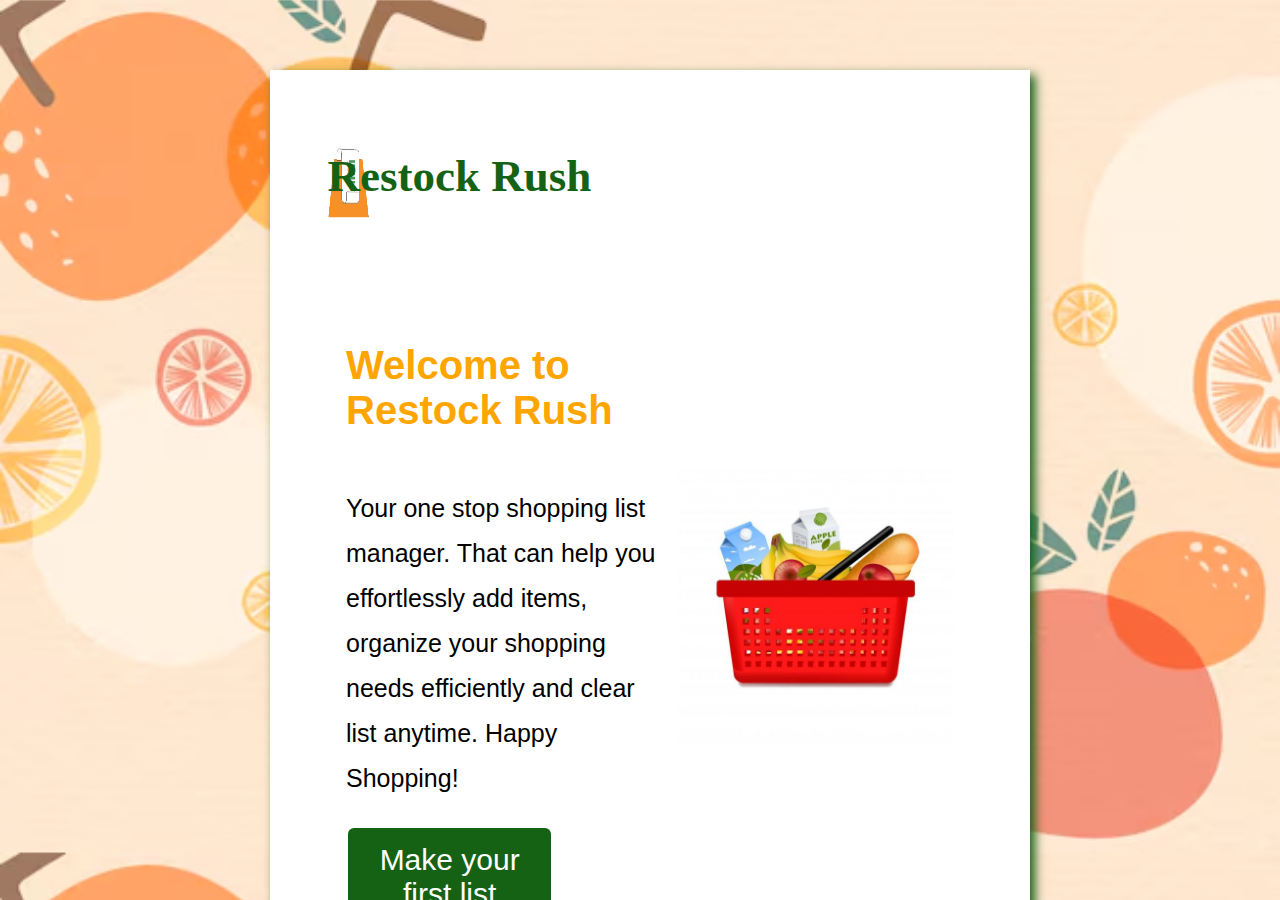
<file: index.html>
<!DOCTYPE html>
<html lang="en">
<head>
   <meta charset="UTF-8">
   <meta name="viewport" content="width=device-width, initial-scale=1.0">
   <title>Shopping_List_App</title>
   <link rel="stylesheet" href="style.css">
   <link rel="stylesheet" href="media.css">
   <!-- Google tag (gtag.js) -->
<script async src="https://www.googletagmanager.com/gtag/js?id=G-XG3KW3VLD9"></script>
<script>
  window.dataLayer = window.dataLayer || [];
  function gtag(){dataLayer.push(arguments);}
  gtag('js', new Date());

  gtag('config', 'G-XG3KW3VLD9');
</script>
</head>
<body>
   <div class="homepageContainer">
       <div id="restock-container">
           <div class="restocklogo">
               <img src="Pics/Screenshot_2024-05-18_190514-removebg-preview.png" id="logo">
               <h1 class="appname"><b>Restock Rush</b></h1>
           </div>
           <div id="landing_page">
               <div id="words_section">
                   <h4 class="welcome_heading">Welcome to Restock Rush</h4>
                   <div id="welcome-paragraph">
                       <p>Your one stop shopping list manager. That can help you
                           effortlessly add items, organize                       your shopping needs efficiently and clear
                          list anytime.
                           Happy Shopping!</p>
                          
                   </div>
                  
                   <button id="landing-page-button"><a href="/add_list.html">Make your first list</a></button>
                   <!-- <p id="already-paragraph">Already have a list?<a href="list.html"> Go to lists</a></p> -->
               </div>
               <div>
                   <img src="Pics/shopping basket.jpg" class="shopping_basket">
               </div>
           </div>
      
  
       </div>
   </div>
 
  
</body>
</html>
</file>
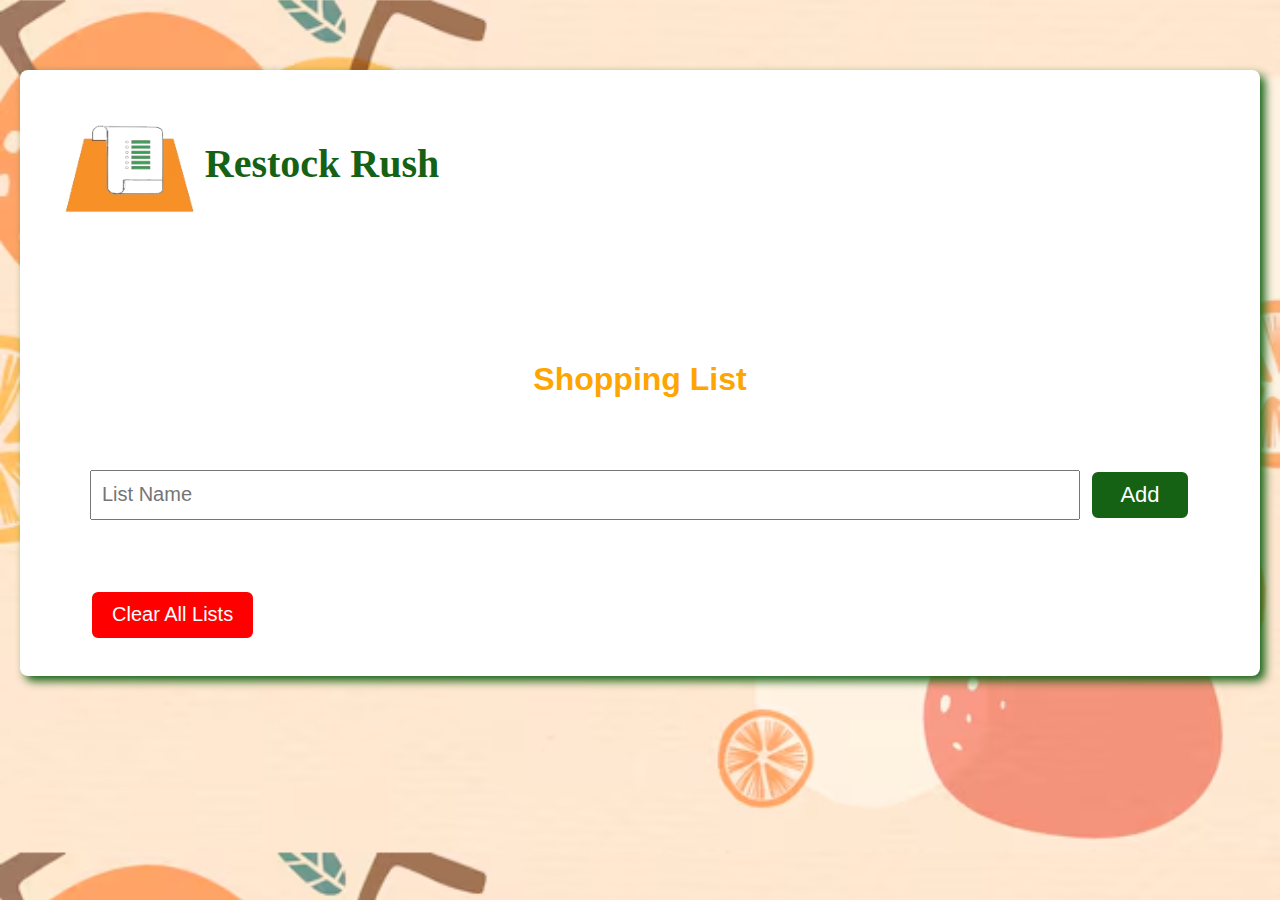
<file: add_list.html>
<!DOCTYPE html>
<html lang="en">
<head>
   <meta charset="UTF-8">
   <meta name="viewport" content="width=device-width, initial-scale=1.0">
   <title>Shopping_List</title>
   <link rel="stylesheet" href="style.css">
   <link rel="stylesheet" href="media.css">
   <link rel="stylesheet" href="https://unicons.iconscout.com/release/v4.0.0/css/line.css">
   <!-- Google tag (gtag.js) -->
<script async src="https://www.googletagmanager.com/gtag/js?id=G-XG3KW3VLD9"></script>
<script>
  window.dataLayer = window.dataLayer || [];
  function gtag(){dataLayer.push(arguments);}
  gtag('js', new Date());

  gtag('config', 'G-XG3KW3VLD9');
</script>
</head>
<body>
    <div class="container">
        <div class="restocklogo-list-page">
            <img src="Pics/Screenshot_2024-05-18_190514-removebg-preview.png" id="logo-listpage">
            <h1 class="appname-list-page"><b>Restock Rush</b></h1>
        </div>
        <h1 class="shoppinglisttext">Shopping List </h1>
        <form id="addListForm">
            <input type="text" id="listName" placeholder="List Name" required>
          
            <button type="submit" id="Add_Button">Add</button>
        </form>
        <button id="clearAllLists">Clear All Lists</button>
        <ul id="lists"></ul>         
    </div>

    <script src="/addList.js"></script>

</body>
</html>
</file>
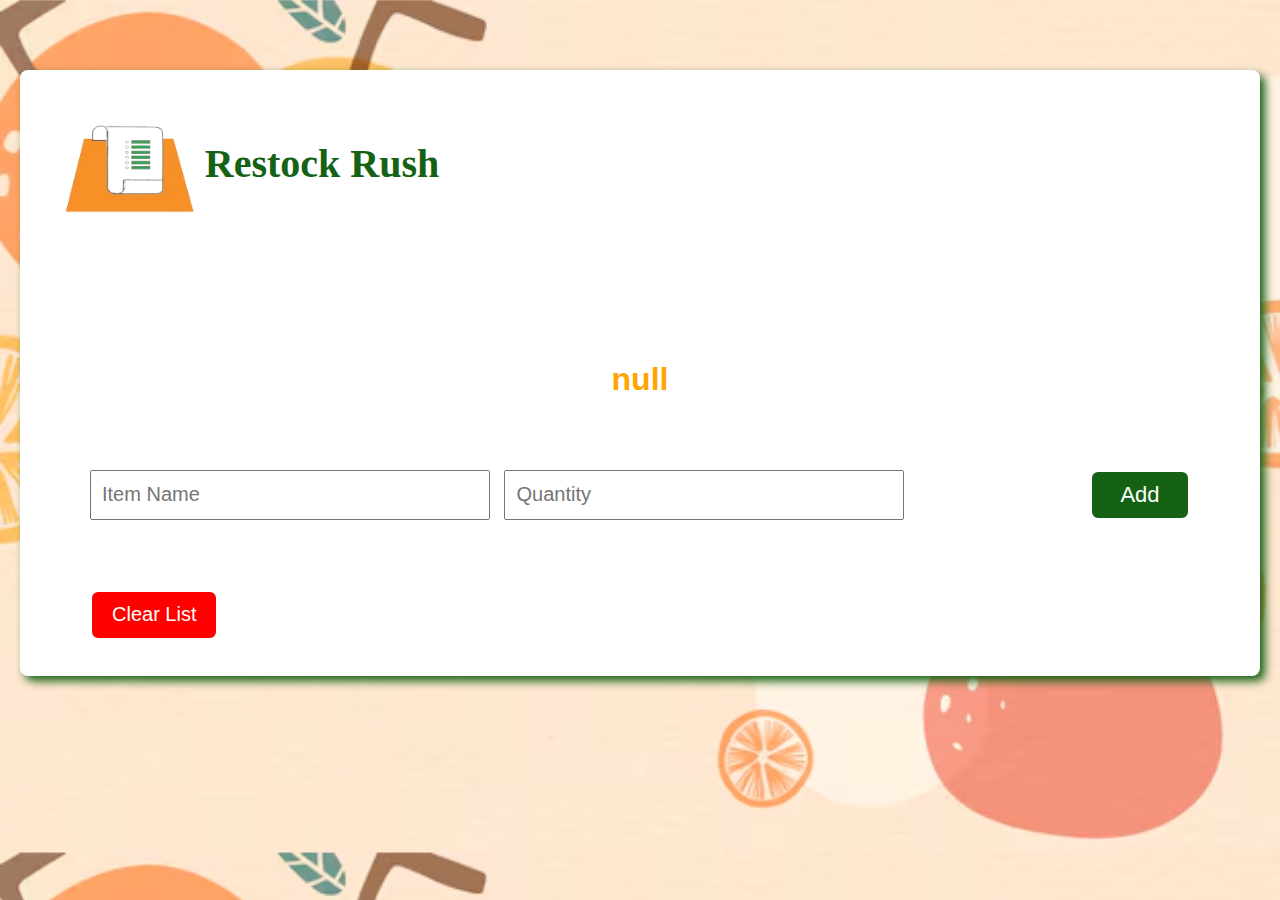
<file: list.html>
<!DOCTYPE html>
<html lang="en">
<head>
   <meta charset="UTF-8">
   <meta name="viewport" content="width=device-width, initial-scale=1.0">
   <title>List</title>
   <link rel="stylesheet" href="style.css">
   <link rel="stylesheet" href="media.css">
   <!-- Google tag (gtag.js) -->
<script async src="https://www.googletagmanager.com/gtag/js?id=G-XG3KW3VLD9"></script>
<script>
  window.dataLayer = window.dataLayer || [];
  function gtag(){dataLayer.push(arguments);}
  gtag('js', new Date());

  gtag('config', 'G-XG3KW3VLD9');
</script>
</head>
<body>
  
   <div class="list-info-container">
      
       <!-- <div class="restock">
           <div class="restocklogo">
               <img src="Pics/Screenshot_2024-05-18_190514-removebg-preview.png" id="logo">
               <h1 class="appname"><b>Restock Rush</b></h1>
           </div>
             <div id="forwardbackward-arrow">
               <a href="add_list.html"><img src="/Pics/backarrow.png" alt="backArrow" class="backArrow"></a>
           </div>
       </div> -->
  
      
       <div class="container">
           <div class="restocklogo-list-pages">
               <div class="restocklogo-list-page">
                   <img src="Pics/Screenshot_2024-05-18_190514-removebg-preview.png" id="logo-listpage">
                   <h1 class="appname-list-page"><b>Restock Rush</b></h1>
               </div>
           </div>
           <h1 id="listTitle"></h1>
           <form id="addItemForm">
               <div id="itemInputForm">
                   <input type="text" id="itemName" placeholder="Item Name" required>
                   <input type="number" id="itemQuantity" placeholder="Quantity" required>
               </div>


               <button type="submit" id="submit">Add</button>
           </form>
           <button id="clearList">Clear List</button>
           <ul id="shoppingList"></ul>
       </div>
           </div>
   <script src="list.js"></script>
  
</body>
</html>
</file>
<file: style.css>
body {
  font-family: Arial, sans-serif;
  background-image: url(/Pics/orange-summer-background_53876-93603.avif);
  background-size: cover;
  margin: 0;
  padding: 20px;
}
.homepageContainer{
  position: fixed;
  background-color: white;
  max-width: 1200px;
  margin: 50px 250px;
  box-shadow:  5px 5px 10px rgb(21, 98, 21);
}


.container {
  max-width: 1200px;
  margin: 50px auto;
  background: white;
  padding: 20px;
  border-radius: 8px;
  box-shadow:  5px 5px 10px rgb(21, 98, 21);
}
.shoppinglisttext{
  color: orange;
}
#added_list{
  text-decoration: none;
  font-size: 20px;
  color: black;
}
h1 {
  text-align: center;
}
form {
  display: flex;
  padding: 50px;
  justify-content: space-between;
  margin-bottom: 20px;
}
form input {
  flex: 1;
  margin-right: 10px;
  padding: 10px;
  width: 400px;
  font-size: 20px;
  box-sizing: border-box;
  height: 50px;
}
form button {
  padding: 10px 20px;
  height: 50px;
  width:100px;
  font-size: 20px;
  background: rgb(21, 98, 21);
  border-radius: 8px;
  color: white;
  border: 2px solid white;
  font-size: 22px;
}
#clearAllLists{
  padding: 10px 20px;
  height: 50px;
  margin-left: 50px;
  font-size: 20px;
  background:  red;
  border-radius: 8px;
  color: white;
  border: 2px solid white;
}
#clearList{
  padding: 10px 20px;
  height: 50px;
  margin-left: 50px;
  font-size: 20px;
  background: red;
  color: white;
  border-radius: 8px;
  border: 2px solid white;
}


#lists {
  list-style: none;
  padding: 0;
}
#lists li {
  display: flex;
  align-items: center;
  margin-bottom: 10px;
}
.deleteList {
  margin-left: auto;
  padding: 10px 20px;
  height: 50px;
  font-size: 20px;
  background:red;
  border-radius: 8px;
  color: white;
  border: 2px solid white;
}
#listTitle{
  color: orange;
}
.markBought{
  margin-left: auto;
  padding: 10px 20px;
  height: 50px;
  font-size: 20px;
  background:  rgb(21, 98, 21);
  border-radius: 8px;
  color: white;
  border: 2px solid white;
}
#list_buttons{
margin: 0px auto;


}
.removeItem{
  margin-left: auto;
  padding: 10px 10px;
  height: 50px;
  font-size: 20px;
  background:red;
  border-radius: 8px;
  color: white;
  border: 2px solid white;
}




.deleteList:hover {
color: red;
cursor: pointer;
background-color: white;
}
.item-name{
  color: orange;
  margin-right: 10px;
  padding: 10px;
  font-size: 20px;
  box-sizing: border-box;
  height: 50px;
}
.item-quantity{
  color: orange;
  margin-right: 10px;
  padding: 10px;
  font-size: 20px;
  box-sizing: border-box;
  height: 50px;
}
.appname{
  color: rgb(21, 98, 21);
  font-size: 45px;
  margin-left: -100px;
  font-weight: 500px;
  font-family: 'Times New Roman', Times, serif;
}
#restock-container{
  margin: 0 auto;   
  flex-wrap: wrap;
  background-color: white;
  width: 80%;
  padding: 50px;
}
#welcome-paragraph{
  flex-wrap: wrap;
  width: 90%;
}
.welcome_heading{
  font-size: 40px;
  color: orange;
}
#welcome-paragraph p{
  font-size: 25px;
  line-height: 1.8;
 
}
#already-paragraph{
  font-size: 25px;
}
#already-paragraph a{
  text-decoration: none;
  color: orange;
}


#landing_page{
  display: flex;
  align-items: center;
  gap: 25%;
  margin-top: -5%;
}


#landing-page-button{
  width: 60%;
  padding: 15px 10px;
  background: rgb(21, 98, 21);


  border-radius: 8px;
  border: 2px solid white;
  font-size: 30px;
}
#landing-page-button a{
  text-decoration: none;
  color: white;
}


.shopping_basket{
  width: 250%;
  margin-left: -150%;
 
}


#shopping-list{
  margin-left:574px;
  color:  orange;
}


#landing-page {
  padding: 20px;
 
}
.restocklogo{
  display: flex;
}
#logo{
  width: 20%;
  height: 200px;
  margin-left: -40px;
}


#restocklogo-list-pages{
  display: flex;
}
#logo-listpage{
  width: 30%;
  height: 250px;
  margin-left: 40px;
}


.appname-list-page{
  color:rgb(21, 98, 21);
  font-size: 40px;
  margin-left: -240px;
  margin-top: 50px;
  font-weight: 500px;
  font-family: 'Times New Roman', Times, serif;
}


.restocklogo-list-page{
  display: flex;
  margin-left: -85px;
  gap: 5%;
}
</file>
<file: media.css>
@media only screen and (min-width: 391px) and (max-width: 412px) {
    body {
        font-family: Arial, sans-serif;
        background-color: #F7F7F7;
        padding: 20px;
    } 

    .homepageContainer{
        position: fixed;
    }

    .restocklogo{
        display: flex;
        margin-left: 20%;
    }

    .appname{
        color: rgb(21, 98, 21);
        font-size: 45px;
        margin-left: -30px;
        font-weight: 500px;
        font-family: 'Times New Roman', Times, serif;
    }
    
    #logo-listpage{
        width: 60%;
        height: 200px;
        margin-left: 30px;
    }

    .restocklogo-list-page{
        display: flex;
        margin-left: -60px;
    }

    .markBought{
      margin-left: 60px;
      margin-bottom: 10px;
    }

    .removeItem{
      margin-left: 60px;
      width: 63%;
    }



    /* Shopping List page */

    .appname-list-page{
        color:rgb(21, 98, 21);
        font-size: 38px;
        margin-left: -30%;
        margin-top: 40px;
        font-weight: 500px;
        font-family: 'Times New Roman', Times, serif;
    } 

    .addItemForm{
        display: column;
    }

    

    #itemName{
        margin-bottom: 9% ;
        width: 100%;
        margin-left: -14%;
        margin-bottom: 20px;
 

    }

    #itemQuantity{
      width: 100%;
      margin-left: -14%;
    }

    #submit{
        margin-right: -13%;
        font-size: 22px;
        text-align: center;
    }

    #shoppingList{
        display: block;
        width: 10%;
    }

    #clearList{
      margin-left: 7%;
    }

    .item-name{
      width: 173px;
      margin-left: -150%;
      margin-bottom: 20px;

    }

    .item-quantity{
      width: 173px;
      margin-left: -150%;
    }

    #itemInputDetails{
        width: 30%;
        margin-left: -10%;
    }

    #list_buttons{
        margin-left: 270%;
    }

    #listName{
      width: 60%;
      margin-left: -4%;
    }



}

@media only screen and (min-width: 490px) and (max-width: 540px) {
  body {
      font-family: Arial, sans-serif;
      background-color: #F7F7F7;
      padding: 20px;
  } 

  .homepageContainer{
      position: fixed;
  }

  .restocklogo{
      display: flex;

  }

  .appname{
      color: rgb(21, 98, 21);
      font-size: 40px;
      margin-left: -30px;
      font-weight: 500px;
      font-family: 'Times New Roman', Times, serif;
  }
  
  #logo-listpage{
      width: 40%;
      height: 180px;
      margin-left: 10px;
  }

  .restocklogo-list-page{
      display: flex;
      margin-left:-30px;
  }
  /* Shopping List page */

  .appname-list-page{
      color:rgb(21, 98, 21);
      font-size: 40px;
      margin-left: -20%;
      margin-top: 35px;
      font-weight: 500px;
      font-family: 'Times New Roman', Times, serif;
  } 

  .addItemForm{
      display: column;
  }

  

  #itemName{
      margin-bottom: 9% ;
      width: 90%;
  }

  #itemQuantity{
    width: 90%;
  }

  #submit{

      font-size: 25px;
      text-align: center;
  }

  #shoppingList{
      display: block;
      width: 10%;
  }

  .item-name{
  }

  #itemInputDetails{
      width: 30%;
      margin-left: -10%;
  }

  #list_buttons{
      margin-left: 270%;
  }

}

@media only screen and (min-width: 750px) and (max-width: 800px) {
  body {
      font-family: Arial, sans-serif;
      background-color: #F7F7F7;
      padding: 20px;
  } 

  .homepageContainer{
      position: fixed;
  }

  .restocklogo{
      display: flex;
      margin-left: 20%;
  }

  .appname{
      color: rgb(21, 98, 21);
      font-size: 45px;
      margin-left: -20px;
      font-weight: 500px;
      font-family: 'Times New Roman', Times, serif;
  }
  
  #logo-listpage{
      width: 40%;
      height: 250px;
      margin-left: 40px;
  }

  .restocklogo-list-page{
      display: flex;
      margin-left: -60px;
  }



  /* Shopping List page */

  .appname-list-page{
      color:rgb(21, 98, 21);
      font-size: 40px;
      margin-left: -20%;
      margin-top: 35px;
      font-weight: 500px;
      font-family: 'Times New Roman', Times, serif;
  } 

  .addItemForm{
      display: column;
  }

  

  #itemName{
      margin-bottom: 9% ;


  }

  #itemQuantity{
      width: 110%;
      margin-left: -18%;
  }

  #submit{
      margin-right: -60%;
      font-size: 30px;
      text-align: center;
  }

  #shoppingList{
      display: block;
      width: 10%;
  }

  .item-name{
  }

  #itemInputDetails{
      width: 30%;
      margin-left: -10%;
  }

  #list_buttons{
      margin-left: 270%;
  }

}

@media only screen and (min-width: 691px) and (max-width: 750px){
    #logo{
        width: 85%;
        height: 270px;
        margin-left: -40px;
    }
    #itemInputDetail{
        display: block;
        gap: 3%;
    }
    #list_buttons{
        display: block;
        margin-right: 454px;
        margin-left: -8px;
    }
    .markBought{
        width: 235px;
        height: 75px;
    }
    .removeItem{
        width: 235px;
        height: 75px;
    }
    .item-name{
        width: 285px;
        height: 75px;
    }
    .item-quantity{
        width: 285px;
        height: 75px;
    }
    .appname{
        color: rgb(21, 98, 21);
        font-size: 24px;
        margin-left: -158px;
        margin-top: 76px;
        font-weight: 500px;
        font-family: 'Times New Roman', Times, serif;
    }
    .welcome_heading{
        font-size: 28px;
        margin-right: 60px;
        color: orange;
    }
    #landing-page-button{
        width: 70%;
        background: rgb(21, 98, 21);
        text-shadow: 0 0 10px #fff, 0 0 20px #fff, 0 0 30px #fff;
        border-radius: 8px;
        border: 2px solid white;
        font-size: 20px;
    }
    #welcome-paragraph p{
        font-size: 20px;
        height: 234px;
        line-height: 1.8;
    }
    .shopping_basket{
        width: 500%;
        margin-left: -370%;
        height: 203px;
    }
    #landing_page{
        display: flex;
        align-items: center;
        font-size: 21px;
    }
    #logo-listpage{
        width: 40%;
        height: 150px;
        margin-left:70px;
        margin-top: 23px;
    }
    .appname-list-page{
        color:rgb(21, 98, 21);
        font-size: 35px;
        margin-left: -70px;
        margin-top: 50px;
        font-weight: 500px;
        font-family: 'Times New Roman', Times, serif;
    }
    .container {
        max-width: 1100px;
        margin: 40px auto;
        background: white;
        padding: 20px;
        border-radius: 8px;
        box-shadow:  5px 5px 10px rgb(21, 98, 21);
    }
    #itemName{
      width: 293px;
      height: 65px;
      font-size: large;
    }
  #itemQuantity{
    height: 65px;
    width: 293px;
    font-size: large;
  }
  #submits{
    width: 275px;
    height: 75px;
   }

#list_buttons{
  display: block;
  margin-right: 454px;
  margin-left: -23px;
}
.markBought{
  width: 185px;
  height: 75px;
}
.removeItem{
  width: 185px;
  height: 75px;
}
.item-name{
  width: 285px;
  height: 75px;
}
.item-quantity{
  width: 285px;
  height: 75px;
  }
} 


  @media only screen and (min-width: 391px) and (max-width: 412px) {
    body {
        font-family: Arial, sans-serif;
        background-color: #F7F7F7;
    }
 
 
    .homepageContainer{
        position: fixed;
    }
 
 
    .restocklogo{
        display: flex;
        margin-left: 20%;
    }
 
 
    .appname{
        color: rgb(21, 98, 21);
        font-size: 20px;
        margin-left: -20px;
        font-weight: 500px;
        font-family: 'Times New Roman', Times, serif;
    }
   
    #logo-listpage{
        width: 40%;
        height: 250px;
        margin-left: 40px;
    }
 
 
    .restocklogo-list-page{
        display: flex;
        margin-left: -60px;
    }
  .appname-list-page{
        color:rgb(21, 98, 21);
        font-size: 35px;
        margin-left: -28%;
        margin-top: 8%;
        font-weight: 500px;
        font-family: 'Times New Roman', Times, serif;
    }
 
 
 
 
    #logo-listpage{
        width: 55%;
        height: 150%;
    }
 
 
    .addItemForm{
        display: column;
        margin-bottom: 10%;
    } 
 
 
    form button {
        padding: 8px 20px;
        height: 50px;
        font-size: 20px;
        background: rgb(21, 98, 21);
        border-radius: 8px;
        color: white;
        border: 2px solid white;
        font-size: 22px;
    }
 
 
    #itemName{
        margin-bottom: 9% ;
        width: 115%;
        margin-left: -18%;
 
 
    }
 
 
    .item-quantity{
        margin-bottom: 10%;
        width: 40;
 
 
    }
 
    #itemQuantity{
        width: 115%;
        margin-left: -18%;
    }
 
 
    #submit{
        margin-right: -20%;
        height: 5;
        font-size: 20px;
        text-align: center;
        padding: 10px 20px;
        height: 50px;
    }
 
    .item-name, .item-quantity{
        width: 80;
        margin-left: -82%;
    }
 
    #shoppingList{
        display: block;
        width: 10%;
    }
 
    #list_buttons{
        margin-right: 10%;
    }
 
    #itemInputDetails{
        width: 10%;
        margin-left: -82%;
    }
 
 
    #list_buttons{
        margin-left: 20%;
    }
 
 
    .markBought,.removeItem {
        margin-left: 160%;
        width: 100%;
    }
 
 
    #clearList{
        padding: 10px 20px;
        height: 50px;
        margin-left: 90px;
        font-size: 20px;
        background: red;
        color: white;
        border-radius: 8px;
        border: 2px solid white;
    }
  
 
     #listName{
        margin-left: -15%;
        width: 70%;
        margin-right: -2%;
 
 
    }
 
 
    #Add_Button{
        margin-right: -20%;
    }
 
 
    #clearAllLists{
        margin-left: 85px;
    }
 

 
     .restocklogo{
        display: flex;
 
 
    }
   
    #logo{
        width: 90%;
        height: 200px;
        margin-left: -90px;
    }
 
 
    .appname{
        color: rgb(21, 98, 21);
        font-size: 40px;
        margin-right: 50%;
        font-weight: 500px;
        font-family: 'Times New Roman', Times, serif;
    }
  } 
 
  @media (min-width: 281px) and (max-width: 360px) {
      .restocklogo{
        flex-direction: column;
        align-items: center;
      }
      #logo{
          width:100%;
          margin-top: -20%;
          margin-left: 20%;
          height: auto;
      }
      #clearAllLists{
          margin-left: 15%;
          margin-top: -30%;
      }
      .appname{
          font-size: 20px;
          margin-top:-35%;
          margin-left: -10%;
      }
      #welcome-paragraph{
          margin-left: -10%;
          flex-direction: column;   
      }
      #welcome-paragraph {
          width: 110%;
      }
      #landing-page-button{
          width: 80%;
          height: 50px;
          font-size: 20px;
          margin-left: 5%;
         
  
      }
      .homepageContainer{
          margin-left: -5%;
          width: 100%;
      }
      #landing_page{
          margin-left: -10px;
      }
      #welcome-paragraph p{
          font-size: 15px;
      }
      .welcome_heading{
          font-size: 22px;
      }
      .shopping_basket{
          width: 100%;
          margin-left: -10%;
      }
    
      .container {
        max-width: 150%;
        margin:20px auto;
        padding:10px;
      }
    
      h1 {
        font-size: 24px;
      }
     
    
      form {
        flex-direction: column;
      }
    
      form input {
        margin-left: -50px;
        margin-bottom: 10px;
        height: 40px;
        width: 300px;
      }
    
      form button {
        height: 50px;
        width: 200px;
        margin-left: -10px;
      }
    
      #lists li {
        flex-direction: column;
        align-items: flex-start;
      }
     
    
      .deleteList {
        margin-left: 20;
        margin-top: -35px;
        height: 40px;
      }
    
      .markBought {
        margin-left: -210%;
        margin-top: 100px;
        height: 50px;
        width: 120px;
      }
    
      .removeItem {
        margin-left:10px;
        margin-top: 10px;
        height: 50px;
        width: 120px;
      }
    
      .item-name{
        height: 40px;
        width: 280px;
        margin-left: -40px;
        margin-top: 10px;
        
      }
      
      .item-quantity {
        height: 40px;
        width: 280px;
        margin-left: -40px;
        margin-top: 10px;
      }
    
      #landing_page {
        flex-direction: column;
        margin-top: 0;
      }
  
    
      .restocklogo {
        flex-direction: column;
        align-items: center;
      }
  
    
      #restocklogo-list-pages {
        flex-direction: column;
        align-items: center;
      }
   
    
      #logo-listpage {
        width: 60%;
        height: auto;
        margin-left: 40%;
      }
    
      .appname-list-page {
        font-size: 20px;
        margin-left:-58%;
        margin-top: 100px;
      }
      #clearList{
        width: 200px;
        margin-left: 40px;
      }
     
  }

@media only screen and (min-width: 200px) and (max-width: 280px) {
    body {
      padding: 20px;
     
    }
    .restocklogo{
      flex-direction: column;
      align-items: center;
    }
    #logo{
        width:100%;
        margin-top: -20%;
        margin-left: 20%;
        height: auto;
    }
    #clearAllLists{
        margin-left: 15%;
        margin-top: -30%;
    }
    .appname{
        font-size: 20px;
        margin-top:-35%;
        margin-left: -10%;
    }
    #welcome-paragraph{
        margin-left: -10%;
        width: 50px;
        flex-direction: column;   
    }
    #welcome-paragraph {
        width: 110%;
    }
    #landing-page-button{
        width: 80%;
        height: 50px;
        font-size: 20px;
        margin-left: 5%;
       

    }
    .homepageContainer{
        margin-left: -5%;
        width: 100%;
    }
    #landing_page{
        margin-left: -10px;
    }
    #welcome-paragraph p{
        font-size: 15px;
    }
    .welcome_heading{
        font-size: 15px;
    }
    .shopping_basket{
        width: 100%;
        margin-left: -10%;
    }
  
    .container {
      max-width: 150%;
      margin:20px auto;
      padding:10px;
    }
  
    h1 {
      font-size: 24px;
    }

    form {
      flex-direction: column;
    }
  
    form input {
      margin-left: -50px;
      margin-bottom: 10px;
      height: 40px;
      width: 220px;
    }
  
    form button {
      height: 50px;
      width: 150px;
      margin-left: -15px;
    }
  
    #lists li {
      flex-direction: column;
      align-items: flex-start;
    }
   
  
    .deleteList {
      margin-left: 20;
      margin-top: -35px;
      height: 40px;
    }
  
    .markBought {
      margin-left: -210%;
      margin-top: 100px;
      height: 50px;
      width: 100px;
    }
  
    .removeItem {
      margin-left:0px;
      margin-top: 10px;
      height: 50px;
      width: 100px;
    }
  
    .item-name{
      height: 40px;
      width: 200px;
      margin-left: -40px;
      
    }
    
    .item-quantity {
      height: 40px;
      width: 200px;
      margin-left: -40px;
      margin-top: 10px;
    }
  
    #landing_page {
      flex-direction: column;
      margin-top: 0;
    }
  
    .restocklogo {
      flex-direction: column;
      align-items: center;
    }

  
    #restocklogo-list-pages {
      flex-direction: column;
      align-items: center;
    }
 
  
    #logo-listpage {
      width: 60%;
      height: auto;
      margin-left: 30%;
    }
  
    .appname-list-page {
      font-size: 20px;
      margin-left:-30%;
      margin-top: 20px;
    }
  }
</file>
